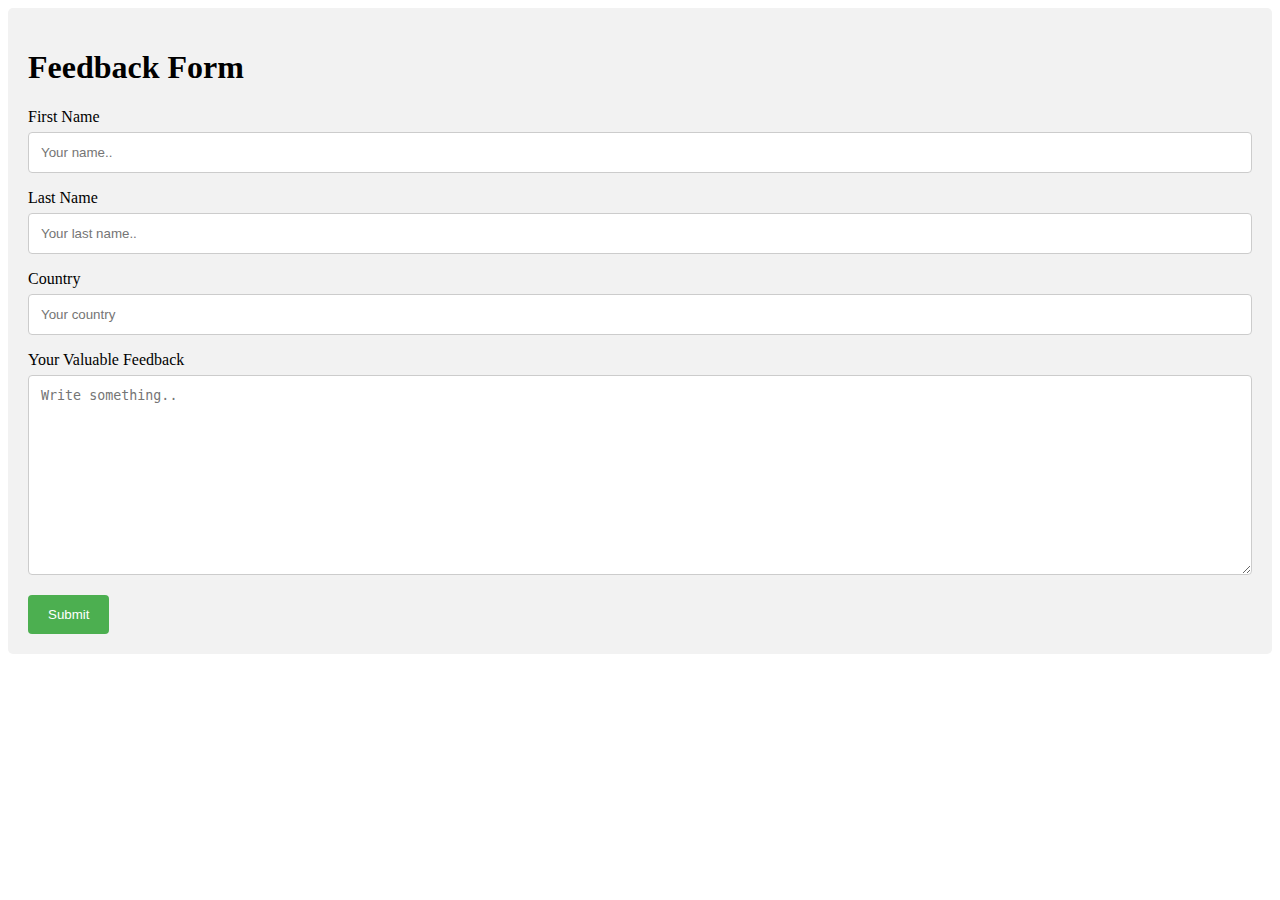
<file: feedback.html>
<!DOCTYPE html>
<html lang="en">
<head>
    <meta charset="UTF-8">
    <meta name="viewport" content="width=device-width, initial-scale=1.0">
    <title>conatact</title>
  <style>
        
    input[type=text], select, textarea {
      width: 100%; 
      padding: 12px;  
      border: 1px solid #ccc;
      border-radius: 4px; 
      box-sizing: border-box;
      margin-top: 6px; 
      margin-bottom: 16px;
      resize: vertical
    }


    input[type=submit] {
      background-color: #4CAF50;
      color: white;
      padding: 12px 20px;
      border: none;
      border-radius: 4px;
      cursor: pointer;
    }


    input[type=submit]:hover {
      background-color: #45a049;
    }


    .container {
      border-radius: 5px;
      background-color: #f2f2f2;
      padding: 20px;
    }
  </style>
</head>
<body>
    <div class="container">
        <!-- <form action="action_page.php"> -->

          <h1>Feedback Form</h1>
    
            <label for="fname">First Name</label>
            <input type="text" id="fname" name="firstname" placeholder="Your name..">
    
            <label for="lname">Last Name</label>
            <input type="text" id="lname" name="lastname" placeholder="Your last name..">
    
            <label for="country">Country</label>
            <input type="text" id="country" name="country" placeholder="Your country">


            <label for="subject">Your Valuable Feedback</label>
            <textarea id="subject" name="subject" placeholder="Write something.." style="height:200px"></textarea>
    
            <input type="submit" value="Submit">
    
        </form>
    </div>
</body>
</html>
</file>
